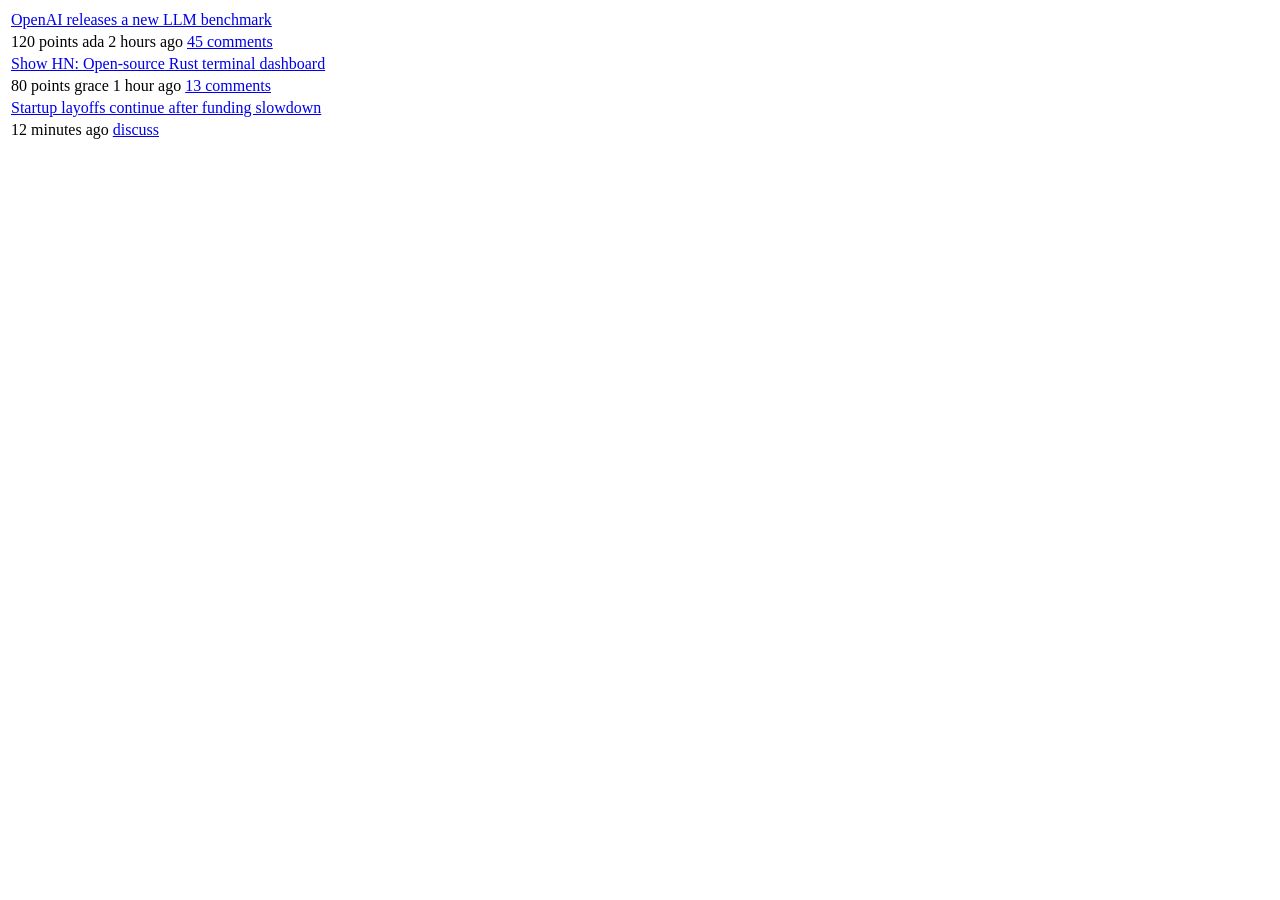
<file: samples/sample_hn_frontpage.html>
<!doctype html>
<html>
<body>
<table>
  <tr class="athing" id="1001">
    <td class="title"><span class="titleline"><a href="https://example.com/ai">OpenAI releases a new LLM benchmark</a></span></td>
  </tr>
  <tr>
    <td class="subtext">
      <span class="score">120 points</span>
      <a class="hnuser">ada</a>
      <span class="age">2 hours ago</span>
      <a href="item?id=1001">45 comments</a>
    </td>
  </tr>
  <tr class="athing" id="1002">
    <td class="title"><span class="titleline"><a href="https://example.com/show">Show HN: Open-source Rust terminal dashboard</a></span></td>
  </tr>
  <tr>
    <td class="subtext">
      <span class="score">80 points</span>
      <a class="hnuser">grace</a>
      <span class="age">1 hour ago</span>
      <a href="item?id=1002">13 comments</a>
    </td>
  </tr>
  <tr class="athing" id="1003">
    <td class="title"><span class="titleline"><a href="https://example.com/layoffs">Startup layoffs continue after funding slowdown</a></span></td>
  </tr>
  <tr>
    <td class="subtext">
      <span class="age">12 minutes ago</span>
      <a href="item?id=1003">discuss</a>
    </td>
  </tr>
</table>
</body>
</html>
</file>
